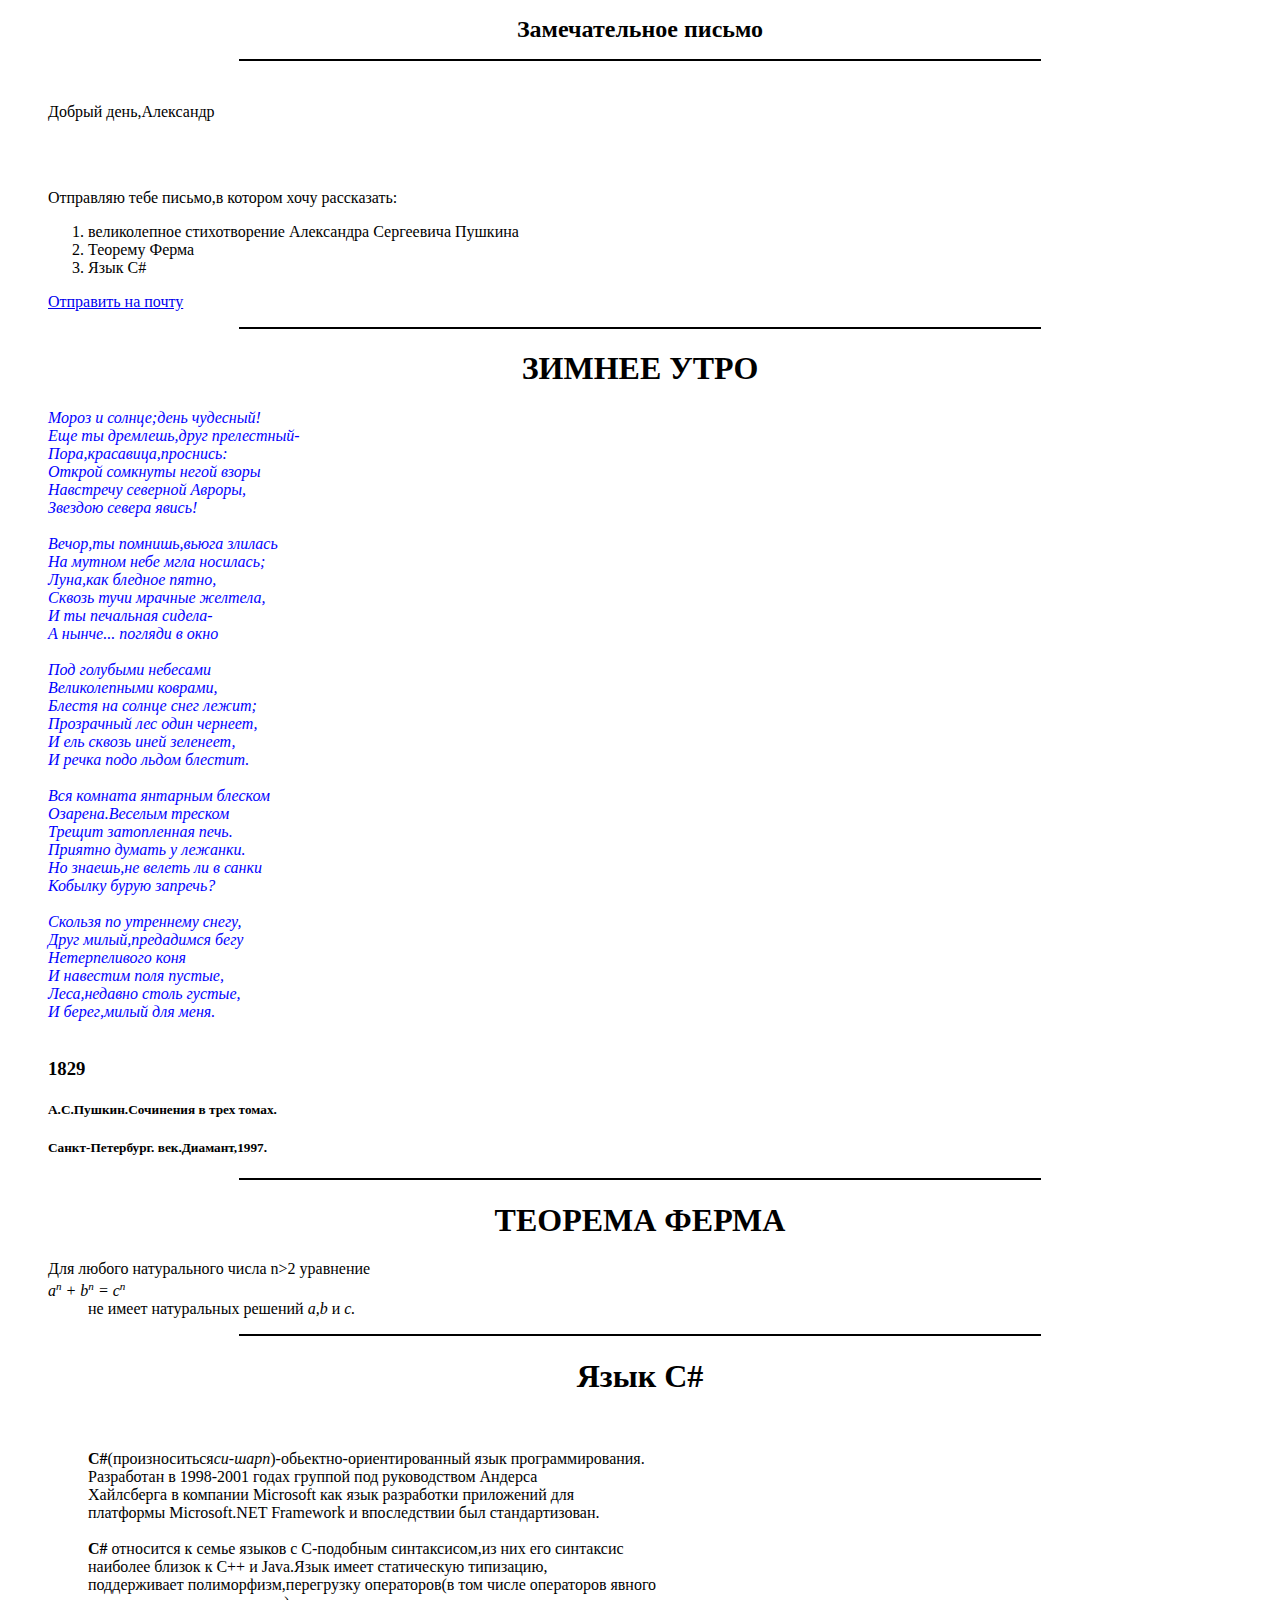
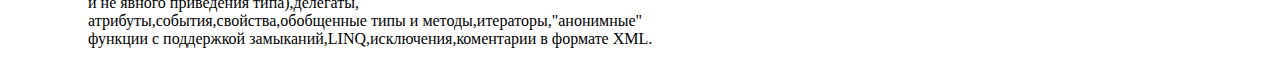
<file: Desktop/task1/index.html>
﻿<!DOCTYPE html>
<html>
<head></head>
<body>
<p align="center"> <font  size="5" face="Colibri"><b>Замечательное письмо</font></b></p>
 <hr align="center" width="800" color="0000" size="2"  />		
 <br>
<p><blockquote> Добрый день,Александр</blockquote></p><br><br>
<p><blockquote>Отправляю тебе письмо,в котором хочу рассказать:
<ol>
	<li>великолепное стихотворение Александра Сергеевича Пушкина</li>
	<li>Теорему Ферма</li>
	<li>Язык С#</li>
</ol>
</blockquote></p>
<p><blockquote><a href="#">Отправить на почту</a></blockquote></p>
<hr align="center" width="800" color="0000" size="2"  />
<h1 align="center">ЗИМНЕЕ УТРО</h1>
<p ><blockquote><font family="colibri" color="blue"><i>
	Мороз и солнце;день чудесный!<br>
	Еще ты дремлешь,друг прелестный-<br>
	Пора,красавица,проснись:<br>
	Открой сомкнуты негой взоры<br>
	Навстречу северной Авроры,<br>
	Звездою севера явись!<br>
	<br>
	Вечор,ты помнишь,вьюга злилась<br>
	На мутном небе мгла носилась;<br>
	Луна,как бледное пятно,<br>
	Сквозь тучи мрачные желтела,<br>
	И ты печальная сидела-<br>
	А нынче... погляди в окно<br>
	<br>
	Под голубыми небесами<br>
	Великолепными коврами,<br>
	Блестя на солнце снег лежит;<br>
	Прозрачный лес один чернеет,<br>
	И ель сквозь иней зеленеет,<br>
	И речка подо льдом блестит.<br>
	<br>
	Вся комната янтарным блеском<br>
	Озарена.Веселым треском<br>
	Трещит затопленная печь.<br>
	Приятно думать у лежанки.<br>
	Но знаешь,не велеть ли в санки<br>
	Кобылку бурую запречь?<br>
	<br>
	Скользя по утреннему снегу,<br>
	Друг милый,предадимся бегу<br>
	Нетерпеливого коня<br>
	И навестим поля пустые,<br>
	Леса,недавно столь густые,<br>
	И берег,милый для меня.<br>
	<br>
	</i></font>
</blockquote></p>
<h3><blockquote>1829</blockquote></h3>
<h5><blockquote>А.С.Пушкин.Сочинения в трех томах.</blockquote></h5>
<h5><blockquote>Caнкт-Петербург. век.Диамант,1997.</blockquote></h5>
 <hr align="center" width="800" color="0000" size="2"  />
 <h1 align="center">ТЕОРЕМА ФЕРМА</h1>
   <p><blockquote>Для любого натурального числа n>2 уравнение<br>
       <span style="paddin-left 100px"><i>a<sup><small>n</small></sup> + b<sup><small>n</small></sup> = c<sup><small>n</small></sup></i></span>
       <dd> не имеет натуральных решений <i>a,b</i> и <i>с.</i></dd>
    </p>
   <hr align="center" width="800" color="0000" size="2"  />
<h1 align="center">Язык С#</h1>
<br>
<p><blockquote>
	<b>C#</b>(произноситься<i>си-шарп</i>)-обьектно-ориентированный язык программирования.<br>
	Разработан в 1998-2001 годах группой под руководством Андерса<br> Хайлсберга в компании Microsoft как язык разработки приложений для<br>
	платформы Microsoft.NET Framework и впоследствии был стандартизован.<br><br>
	<b>C#</b> относится к семье языков с С-подобным синтаксисом,из них его синтаксис<br>
	наиболее близок к С++ и Java.Язык имеет статическую типизацию,<br>
	поддерживает полиморфизм,перегрузку операторов(в том числе операторов явного<br>
	и не явного приведения типа),делегаты,<br>
	атрибуты,события,свойства,обобщенные типы и методы,итераторы,"анонимные"<br>
	функции с поддержкой замыканий,LINQ,исключения,коментарии в формате XML.
</blockquote></p>
</body>
</html>
</file>
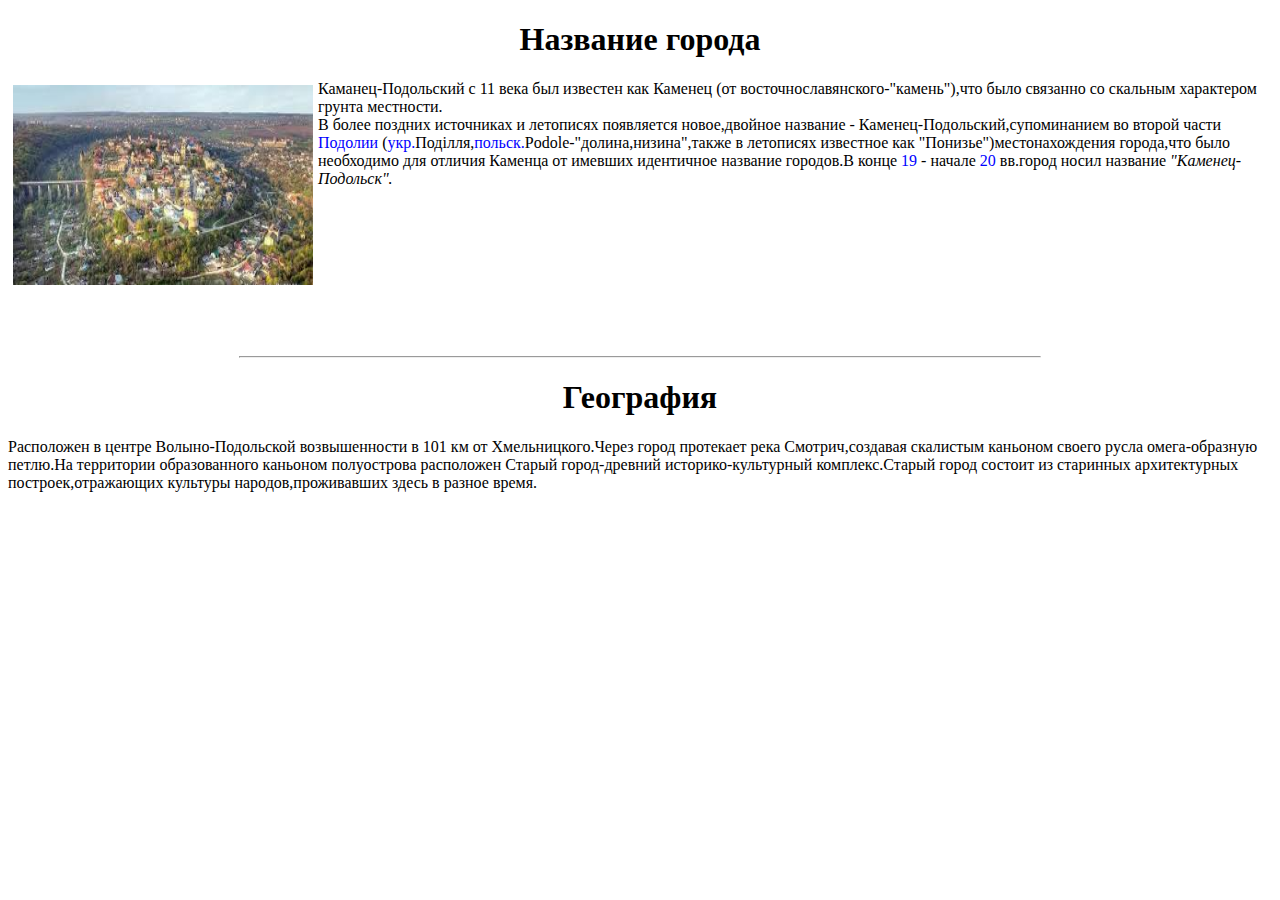
<file: Desktop/task2/index.html>
﻿<!DOCTYPE html>
<html>
<head>

	<title>Работа с изображениями</title>
</head>
<body>
<h1 align="center">Название города</h1>
<p><img src="img/images.jpg" alt="Каменец-Подольский(фотография крепости)" height="200" width="300" align="left"  hspace="5" vspace="5">Каманец-Подольский с 11 века был известен как Каменец (от восточнославянского-"камень"),что было связанно со скальным характером грунта местности.<br> 
В более поздних источниках и летописях появляется новое,двойное название - Каменец-Подольский,супоминанием во второй части <font family="colibri" color="blue">Подолии </font>(<font family="colibri" color="blue">укр.</font>Подiлля,<font family="colibri" color="blue">польск.</font>Podole-"долина,низина",также в летописях известное как "Понизье")местонахождения города,что было необходимо для отличия Каменца от имевших идентичное название городов.В конце <font family="colibri" color="blue">19</font> - начале <font family="colibri" color="blue">20</font> вв.город носил название <i>"Каменец-Подольск".</i></p><br><br><br><br><br><br><br><br>
<hr align="center" width="800">
<h1 align="	center">География</h1>
  <p>Расположен в центре Волыно-Подольской возвышенности в 101 км от Хмельницкого.Через город протекает река Смотрич,создавая скалистым каньоном своего русла омега-образную петлю.На территории образованного каньоном полуострова расположен Старый город-древний историко-культурный комплекс.Старый город состоит из старинных архитектурных построек,отражающих культуры народов,проживавших здесь в разное время.</p>
</body>
</html>
</file>
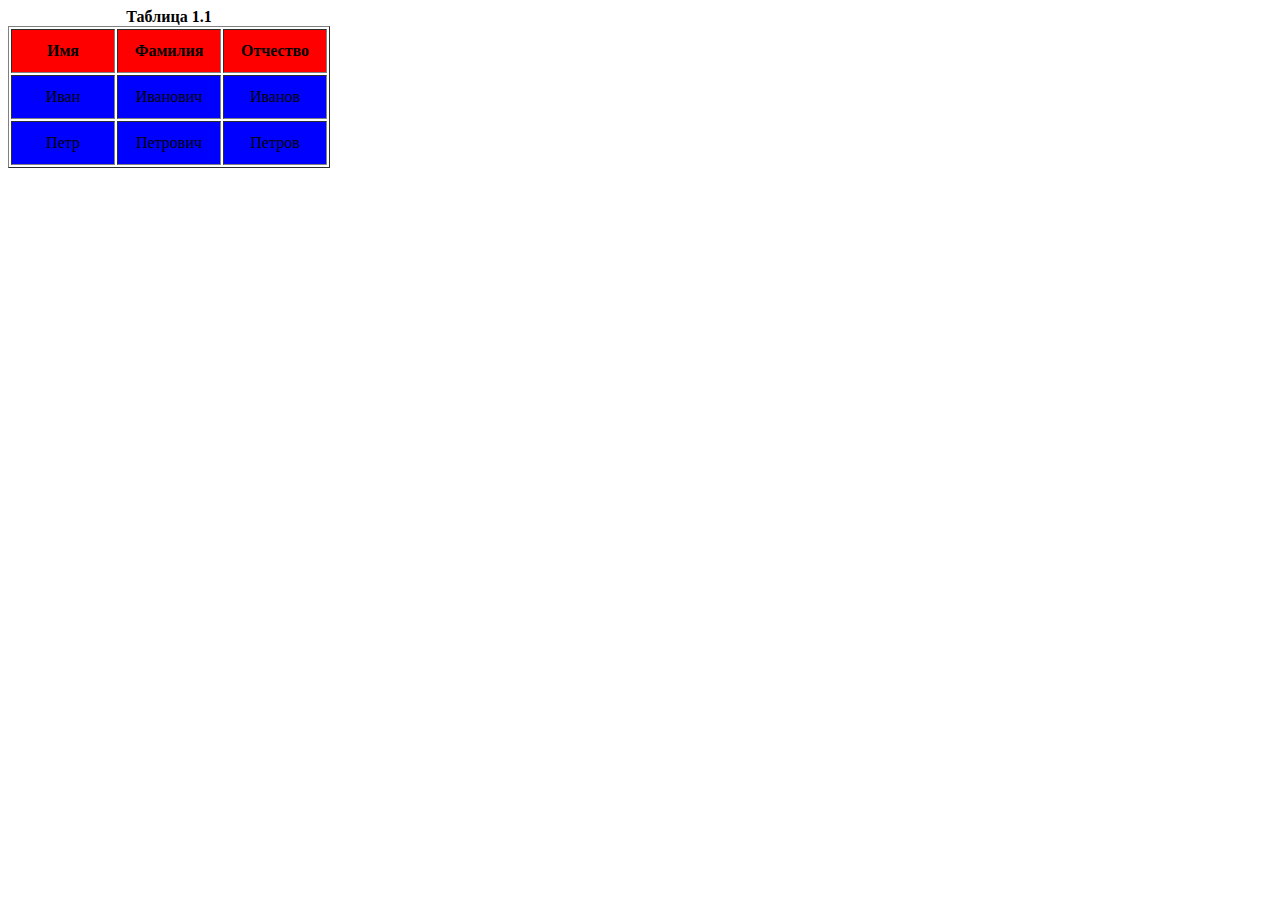
<file: Desktop/task3.1/index.html>
﻿<!DOCTYPE html>
<html>
<head>
	<title>Таблицы</title>
</head>
<body>
<table border="1">
	<caption><b>Таблица 1.1</b></caption>
	<tr bgcolor="red">
	  <th  width="100" height="40">Имя</th>
	  <th  width="100">Фамилия</th>
	  <th  width="100">Отчество</th>
	</tr>
	<tr bgcolor="blue">
	  <td  height="40" align="center">Иван</td>
	  <td  height="40" align="center">Иванович</td>
	  <td  height="40" align="center">Иванов</td>
	</tr>
	<tr  height="40" bgcolor="blue">
	  <td  height="40" align="center">Петр</td>
	  <td  height="40" align="center">Петрович</td>
	  <td  height="40" align="center">Петров</td>
	</tr>
</table>
</body>
</html>
</file>
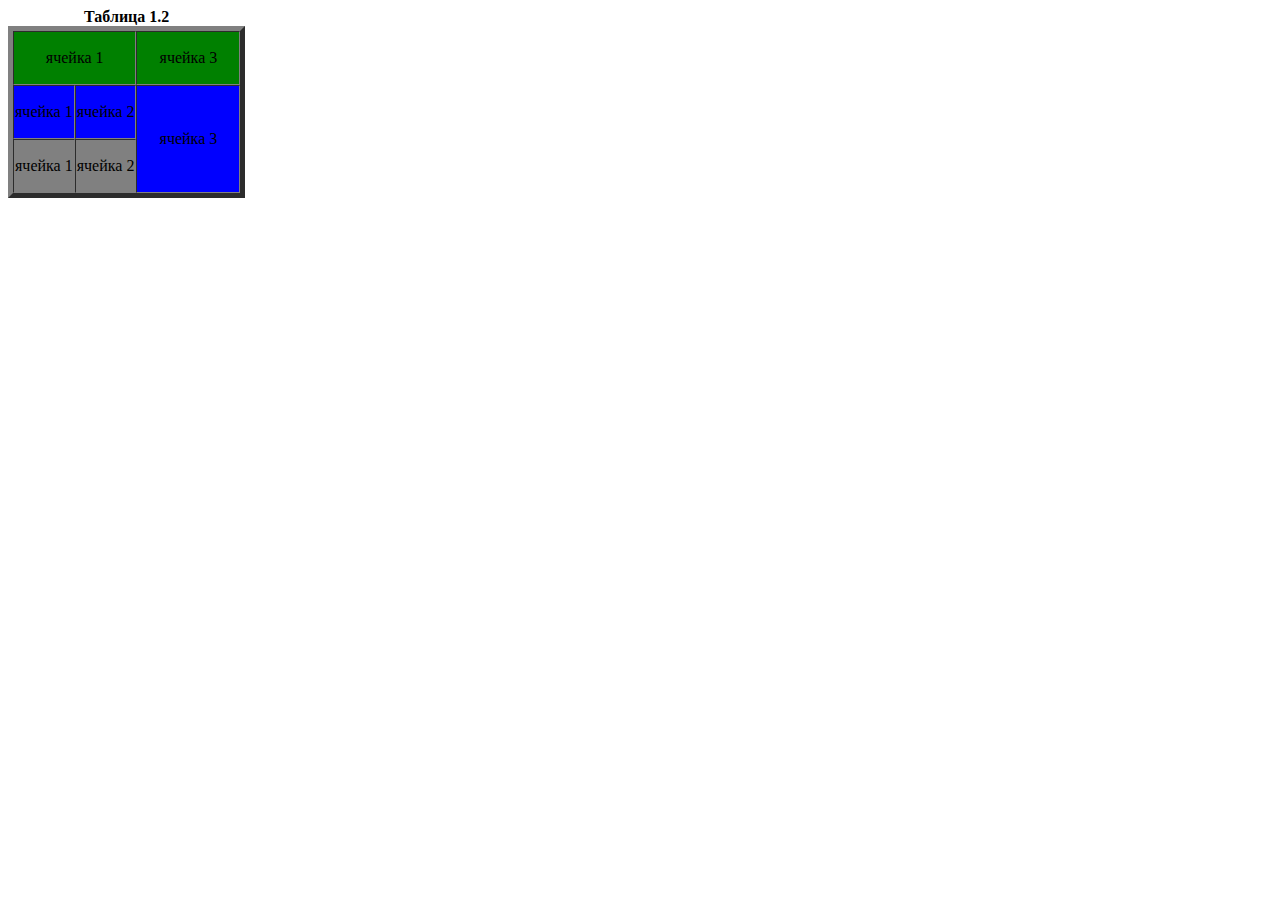
<file: Desktop/task3.2/index.html>
﻿<!DOCTYPE html>
<html>
<head>
	<title>Обьеденение ячеек</title>
</head>
<body>
<table  border="5" cellspacing="0">
	<caption><b>Таблица 1.2</b></caption>
		<tr  align="center" bgcolor="green">
			<td width="100" height="50" colspan="2">ячейка 1</td>
			
			<td width="100">ячейка 3</td>
		</tr>
		<tr  align="center" bgcolor="blue">
			<td height="50">ячейка 1</td>
			<td height="50">ячейка 2</td>
			<td height="50" rowspan="2">ячейка 3</td>
		</tr>
		<tr  align="center" bgcolor="grey">
			<td height="50">ячейка 1</td>
			<td height="50">ячейка 2</td>
			
		</tr>
</table>
</body>
</html>
</file>
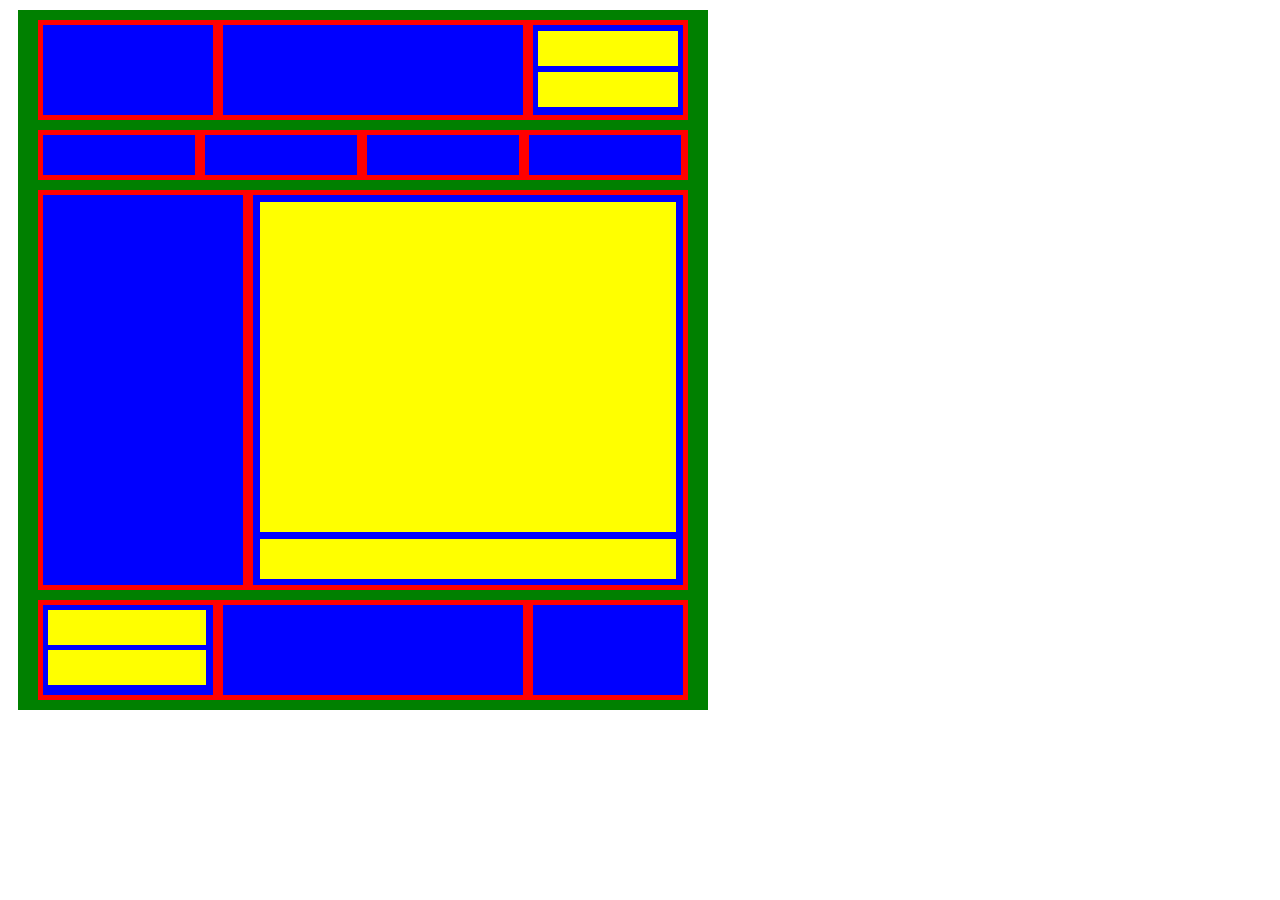
<file: Desktop/task4.1/index.html>
﻿<!DOCTYPE html>
<html>
<head>
<link rel="stylesheet" type="text/css" href="tab_style.css">
	<title></title>
</head>
<body>
<div class="green">
	<div class="red1">
	    <div class="blue1"></div>	
	    <div class="blue2"></div>
	    <div class="blue3">
	    	<div class="yellow1"></div>
	    	<div class="yellow2"></div>
	    </div>
	</div>	

	<div class="red2">
		<div class="blue4"></div>
		<div class="blue4"></div>
		<div class="blue4"></div>
		<div class="blue4"></div>
	</div>
	<div class="red3">
		<div class="blue5"></div>
		<div class="blue6">
			<div class="yellow3"></div>
	    	<div class="yellow4"></div>
		</div>
	</div>
	<div class="red4">
		<div class="blue1">
			<div class="yellow5"></div>
	    	<div class="yellow6"></div>
		</div>
		<div class="blue2"></div>
		<div class="blue3"></div>
	</div>

</div>
</body>
</html>
</file>
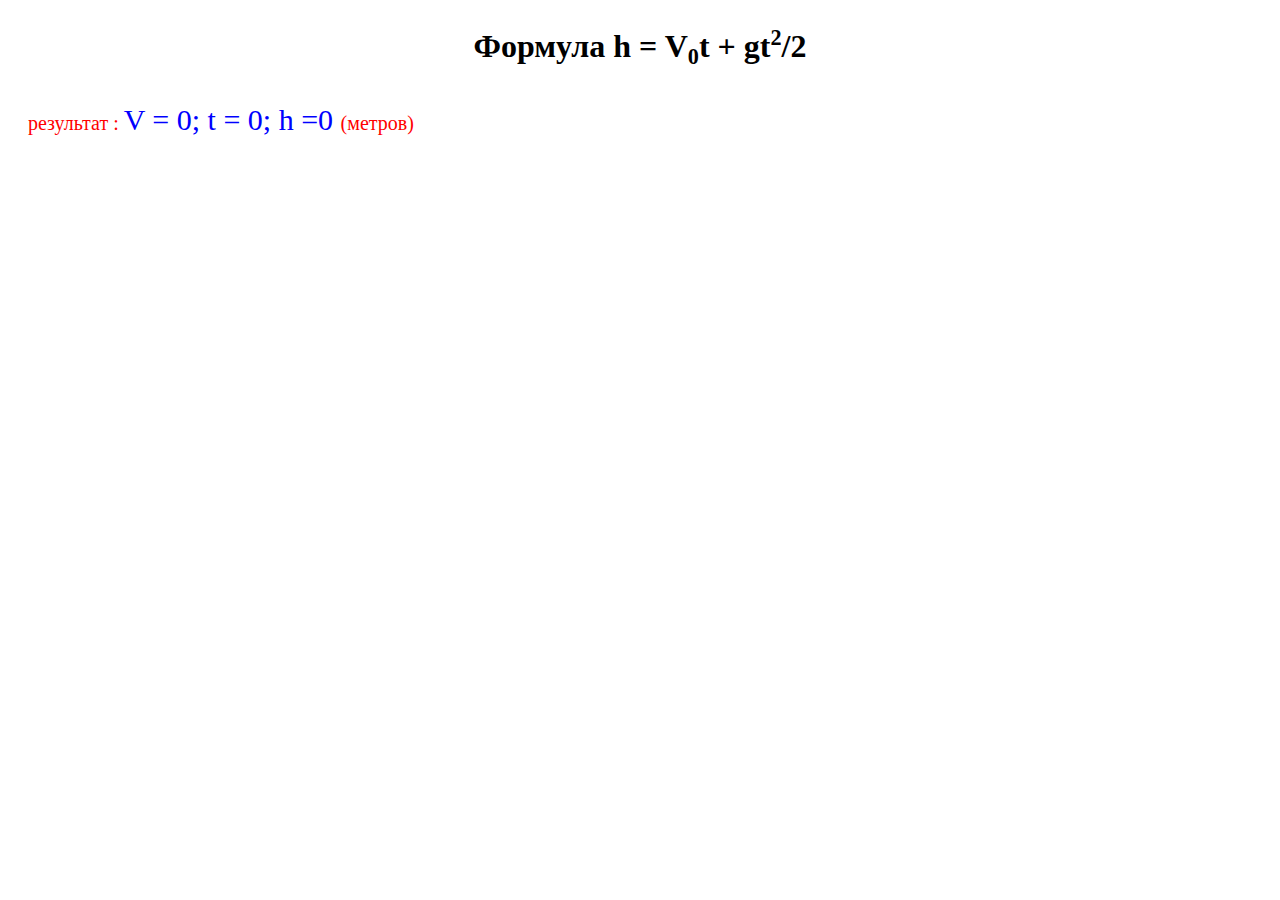
<file: Desktop/task_Js1/index.html>
﻿<!DOCTYPE html>
<html>
<head>
	<title>Формула</title>
	<style type="text/css">
		p {color: red;float: left;margin-top: 10px;margin-right: 10px;font-size: 20px;}
	    span {color: blue;font-size: 150%;"}
	</style>
</head>
<body>
<h1 align="center">Формула h = V<sub><small>0</small></sub>t + gt<sup><small>2</small></sup>/2</h1>
<div style="margin: 20px;">
<p>результат :
<span>
<script type="text/javascript">
	var h;
	var V;
	var t;
	var g = 9.8;
	V = +prompt ("Начальная скорость тела :  (м/c)", ' ');
	document.write ("V = " + V + ";  ")
	alert(V);
	t = +prompt ("Время движения тела :   (секунд)", ' ')
	document.write("t = " + t + ";        ")
	alert(t);
	h = V*t + g*t*t/2;
	document.write(" h =" + h);
</script>
</span> (метров) </p><br/>
</div>
</body> 
</html>
</file>
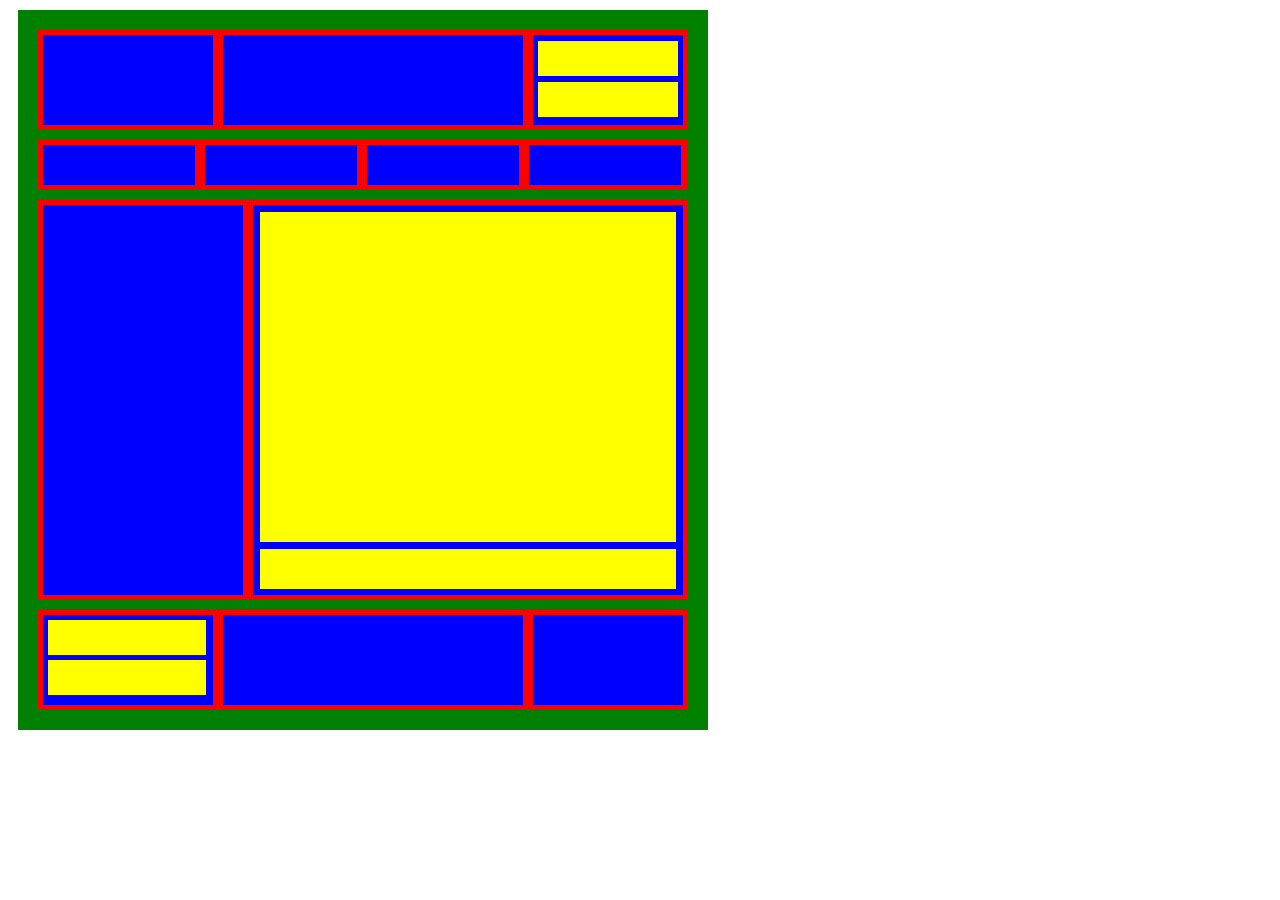
<file: Desktop/taskDiv/index.html>
﻿<!DOCTYPE html>
<html>
<head>
	<title>тег div</title>
</head>
<body>

<div style="background-color: Green; width: 670px; margin: 10px;padding: 10px;">
	<div style="background-color: red; width: 650px;height: 100px; margin: 10px;">
		<div style="background-color: blue;height: 90px;width:170px;float: left;margin: 5px" >
		</div>

	    <div style="background-color: blue;height: 90px;width: 300px;float: left;margin: 5px;">
		</div>

		<div style="background-color: blue;height: 90px;width: 150px;float: left;margin: 5px;">

			<div style="background-color: Yellow;height: 35px;width: 140px;margin: 6px 5px;">
		    </div>

		    <div style="background-color: Yellow;height: 35px;width: 140px;clear: both;margin: 6px 5px;">
		    </div>
		  </div>

	</div>

	<div style="background-color: red; width: 650px; height: 50px; margin: 0px 10px;">
       <div style="background-color: blue;height: 40px;width: 152px; float: left; margin: 5px;">
	   </div>

	   <div style="background-color: blue;height: 40px;width: 152px; float: left;margin: 5px;">
		</div>

		<div style="background-color: blue;height: 40px;width: 152px; float: left;margin: 5px;">
		</div>

		<div style="background-color: blue;height: 40px;width: 152px; float: left;margin: 5px;">
		</div>
	</div>

	<div style="background-color: red; width: 650px; height: 400px;margin: 10px;">
		<div style="background-color: blue;height: 390px;width: 200px;float: left;margin: 5px;">
		</div>

		<div style="background-color: blue;height: 390px;width: 430px;float: left;margin: 5px;">
		 
           <div style="background-color: Yellow; height: 330px;margin: 7px;">
           </div>
		   <div style="background-color: Yellow; height: 40px;clear: both; margin: 7px;">
		   </div>

		</div>

	</div>


	<div style="background-color: red; width: 650px; height: 100px;margin: 10px;">
		<div  style="background-color: blue;height: 90px;width:170px;float: left;margin: 5px;">

		   <div  style="background-color: Yellow;height: 35px;width: 158px;margin: 5px;">
		   </div>

		   <div style="background-color: Yellow;height: 35px;width: 158px;clear: both;margin:5px;">
		   </div>

		</div>

		<div  style="background-color: blue;height: 90px;width:300px;float: left;margin: 5px"> 
		</div>

		<div  style="background-color: blue;height: 90px;width:150px;float: left;margin: 5px;">
		</div>
	</div>
</div>
</body>
</html>
</file>
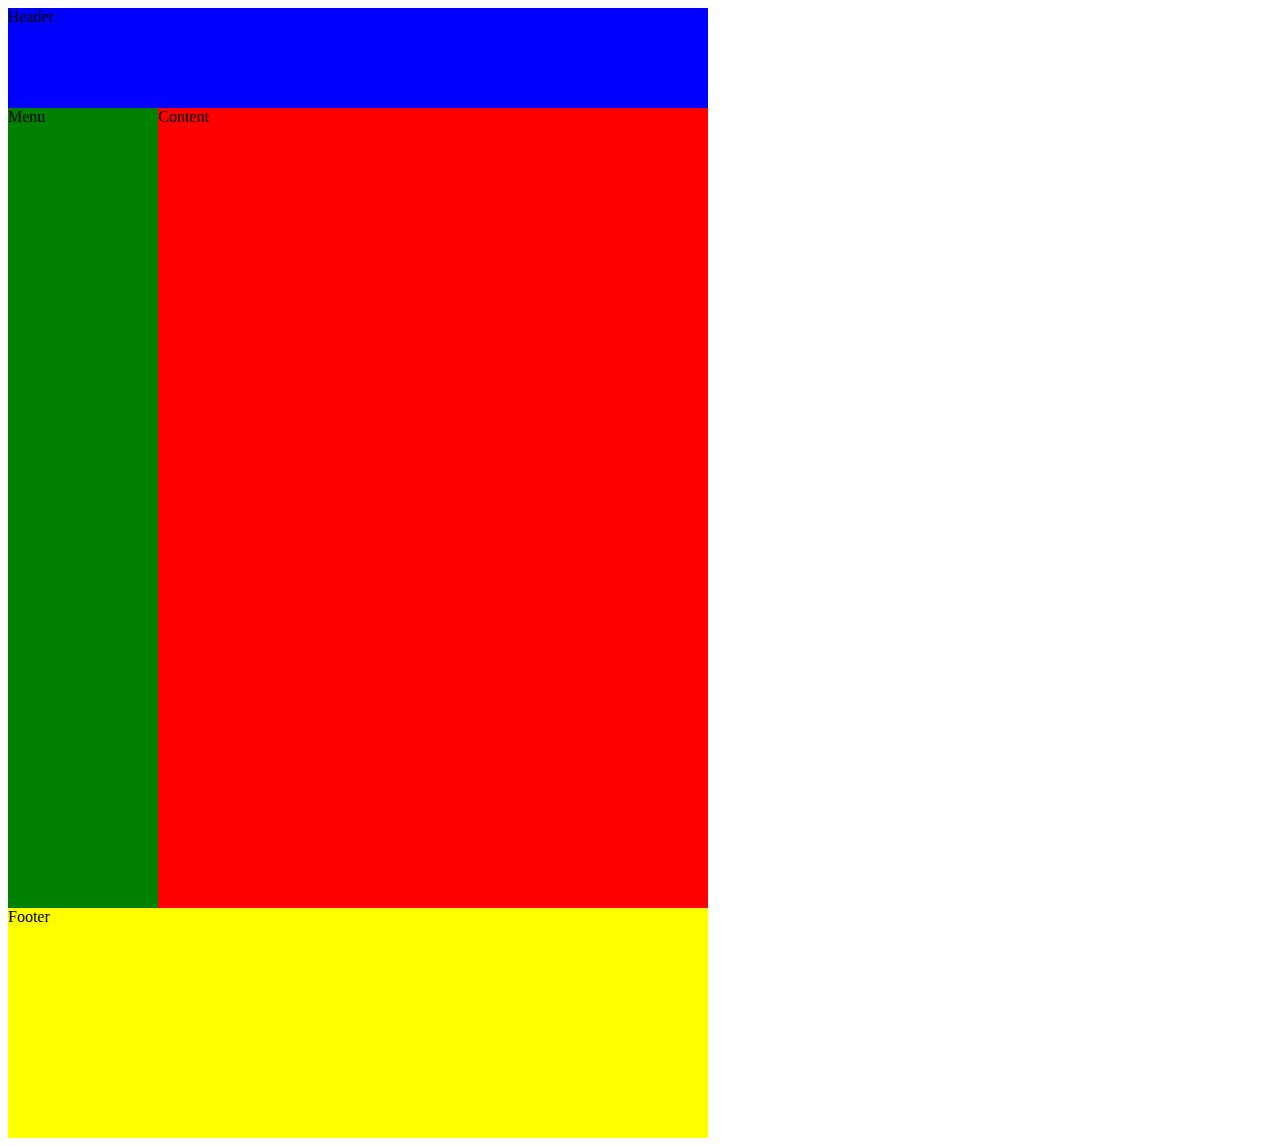
<file: Desktop/taskDivadd/index.html>
﻿<!DOCTYPE html>
<html>
<head>
	<title></title>
</head>
<body>
<div style="width: 700px; height: 1130px; background-color: pink;">

  <div style="width: 700px; height: 100px; background-color: blue;">
  	Header
  </div >
    
  <div style="width: 150px; height: 800px; background-color: green;float: left;">
  	Menu
  </div>
  <div style="width: 550; height: 800px; background-color: red;">
    Content
  </div>

  <div style="width: auto; height: 230px; background-color: yellow;">
    Footer
  </div>
</div>  
</body>
</html>
</file>
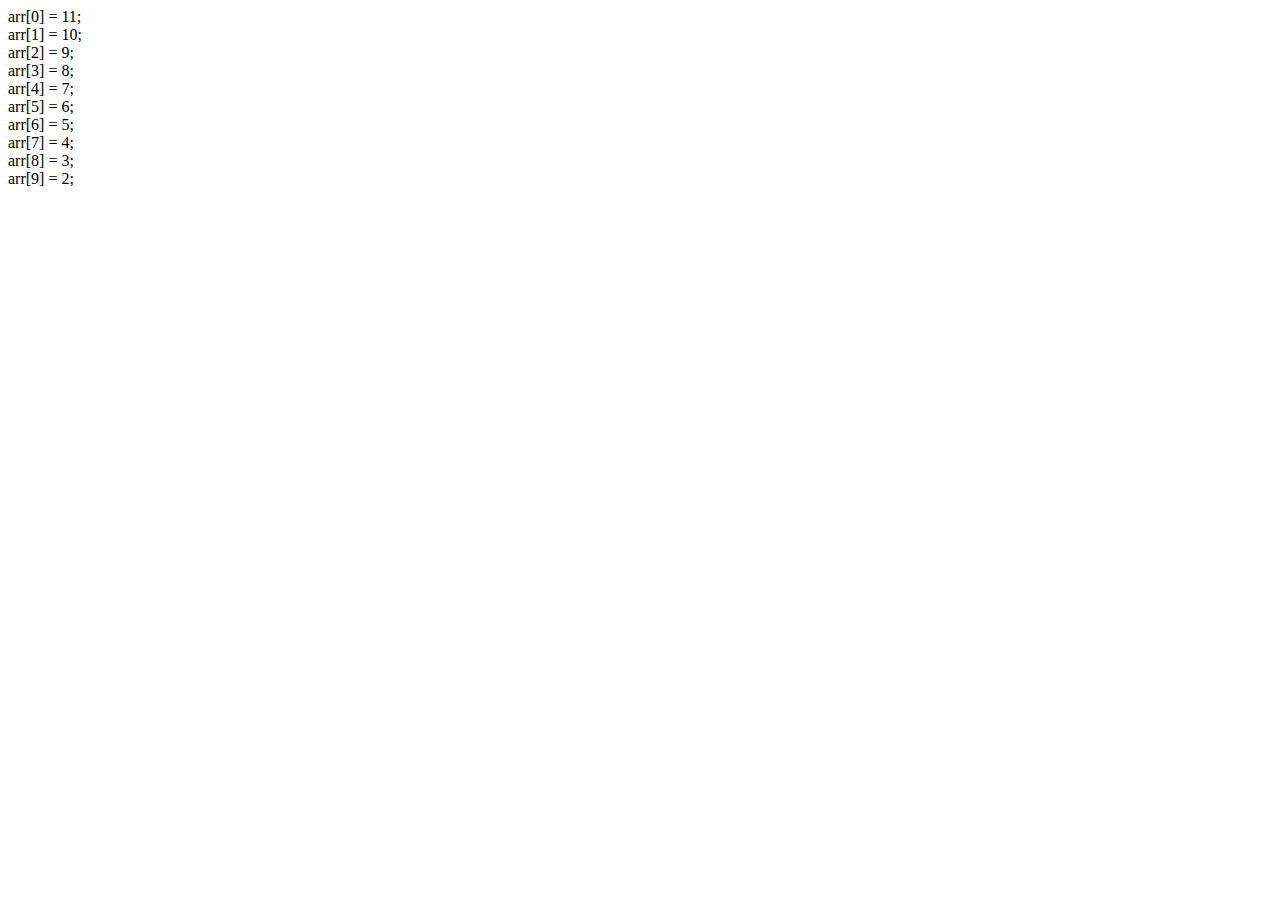
<file: Desktop/taskjs/array1/index.html>
﻿<!DOCTYPE html>
<html>
<head>
	<title></title>
</head>
<body>
<script type="text/javascript">
	var i, j, c;
	var arr = [1,2,3,4,5,6,7,8,9,10,11];
	for(i = 0, j = 10; i <= j; i++, j--)
	{
		c = arr[i]; arr[i] = arr[j]; arr[j] = c;
	}

	for(i = 0; i < 10; i++)
	{
		document.write( "arr[" + i + "] = "  + arr[i] + ";");
		document.write("<br>");
	}
</script>
</body>
</html>
</file>
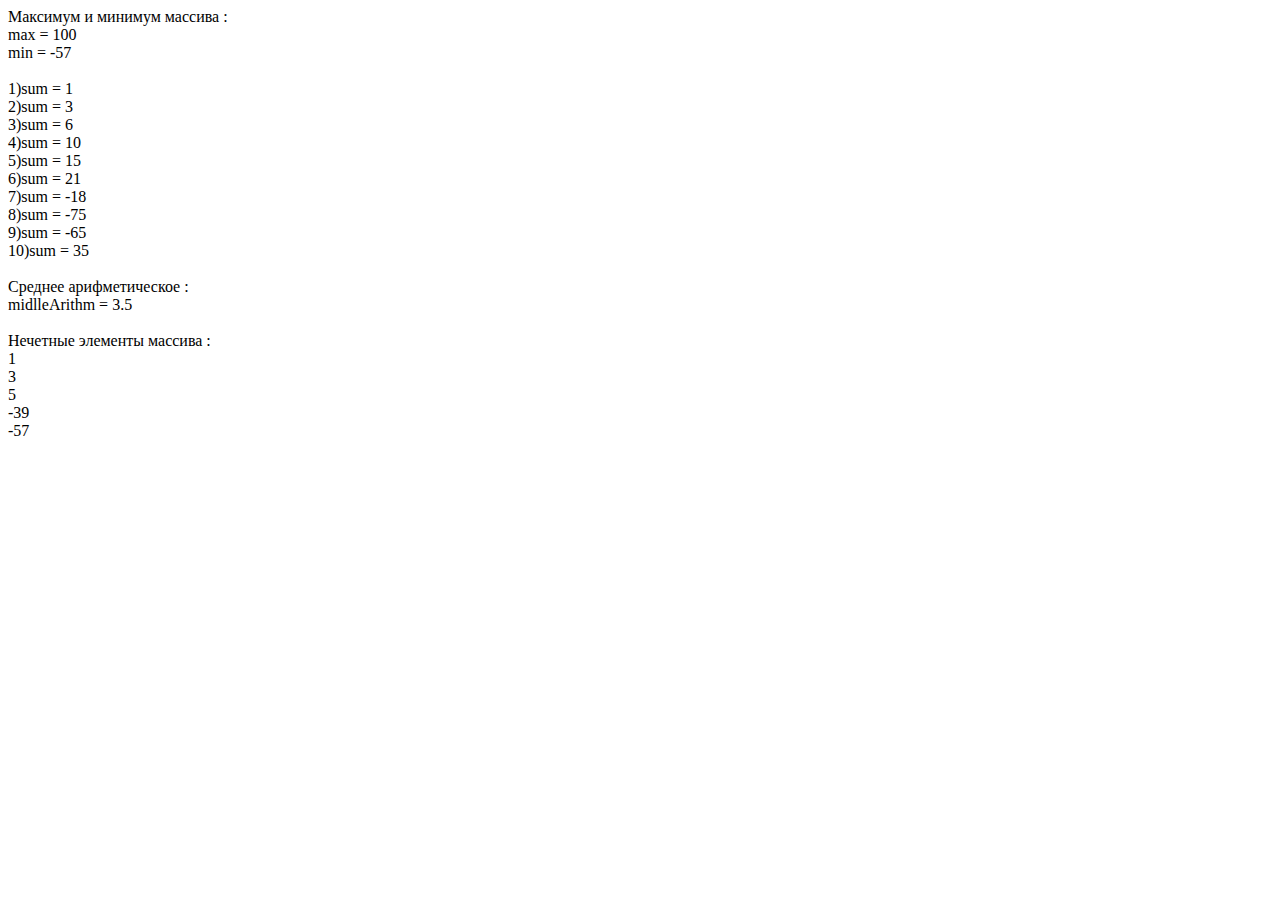
<file: Desktop/taskjs/array2/index.html>
﻿<!DOCTYPE html>
<html>
<head>
	<title></title>
</head>
<body>
<script type="text/javascript">
	var N = 10;						         
	var max, min, i, midlleArithm, sum = 0;                           
    var arr = Array(N);
	arr = [1,2,3,4,5,6,-39,-57,10, 100,11];

	for(max = min = arr[0], i = 1; i < N; i++){
        (arr[i] > max) ? max = arr[i] : min = arr[i];
	}
	 document.write("Максимум и минимум массива :");
	 document.write("<br>" + "max = " + max + "<br>");
	 document.write("min = " + min + "<br><br>");

	 for(i = 0; i < N; i++){
	 	sum = sum + arr[i];
	 	var k = i+1;
	 	document.write(k + ")" + "sum = " + sum + "<br>");
	 }

	    document.write("<br>" + "Среднее арифметическое : ") 
	    document.write("<br>");  
	 	midlleArithm = sum / N;
	 	document.write("midlleArithm = " + midlleArithm + "<br>");

        document.write( "<br>" + "Нечетные элементы массива :" + "<br>");
	 	for(i = 0; i < N; i++){
	 		if((arr[i] % 2) != 0) 
	 		    document.write(arr[i] + "<br>"); 
	 	}

</script>
</body>
</html>
</file>
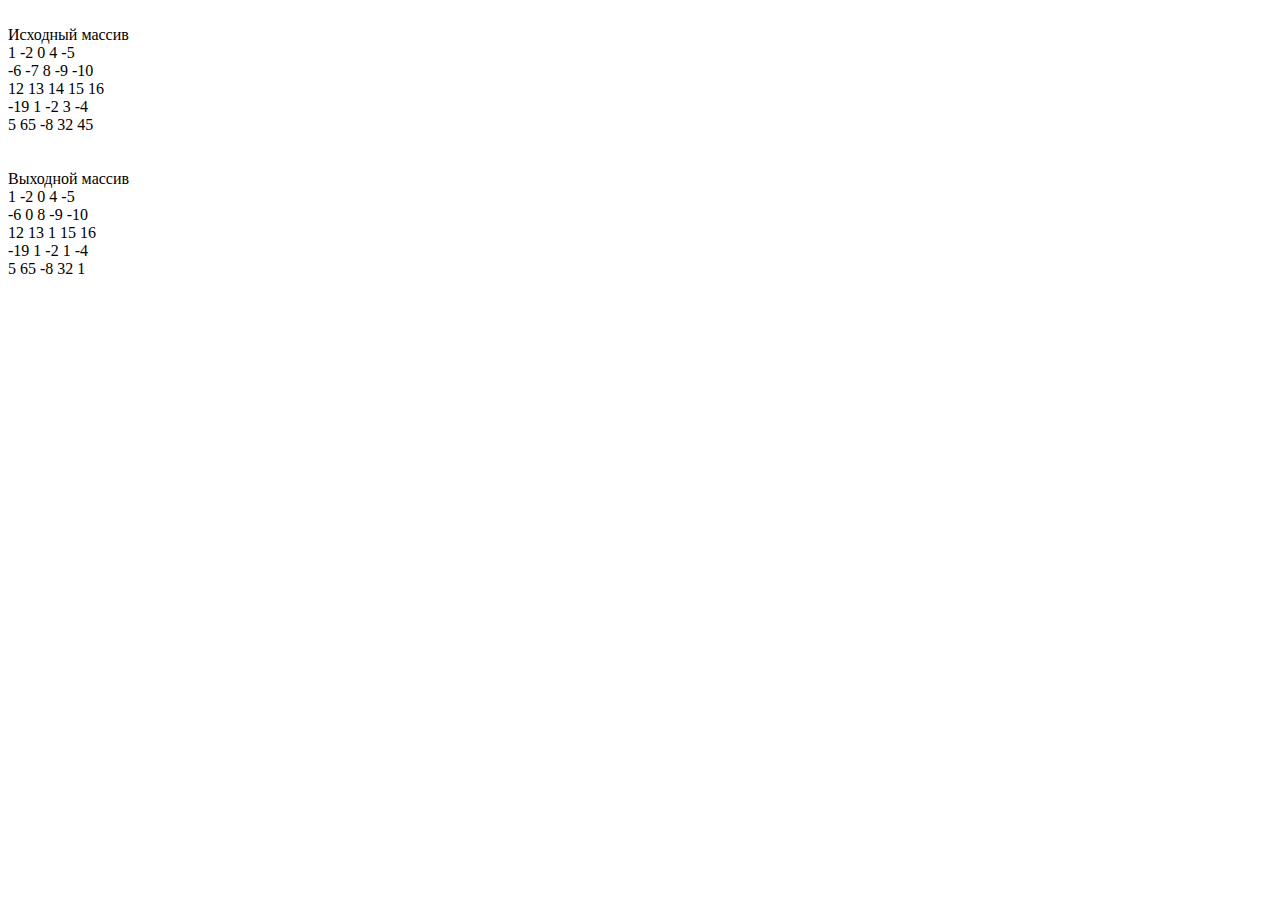
<file: Desktop/taskjs/array3/index.html>
﻿<!DOCTYPE html>
<html>
<head>
	<title> Преобразование главной диагонали </title>
</head>
<body>
<script type="text/javascript">
    var i, j;
	var arr = new Array(5);
        arr[0] = new Array(1, -2, 0, 4, -5, 6); 
        arr[1] = new Array(-6, -7, 8, -9, -10, 1);
        arr[2] = new Array(12, 13, 14, 15, 16, 17); 
        arr[3] = new Array(-19, 1, -2, 3, -4, 5); 
        arr[4] = new Array(5, 65, -8, 32, 45, 23); 
        arr[5] = new Array(599, -213, 54, -76, 9, -2);

        document.write("<br>" + "Исходный массив" + "<br>" );
        for(i =0; i < 5; i++){
        	for(j = 0; j < 5; j++){
        		document.write(arr[i][j] + "    ");
        	}
        	document.write("<br>");
        
        }

        document.write("<br>"+ "<br>");

        for(i = 0, j = 0; i < 5; i++, j++){
        	(arr[i][j] < 0) ? arr[i][j] = 0 : arr[i][j] = 1;
        }
        	document.write("Выходной массив " + "<br>");

        for(i = 0; i < 5; i++){
        	for(j = 0; j < 5; j++){
        		document.write(arr[i][j] + " ")
	
        	}
        	document.write("<br>");
        }


</script>
</body>
</html>
</file>
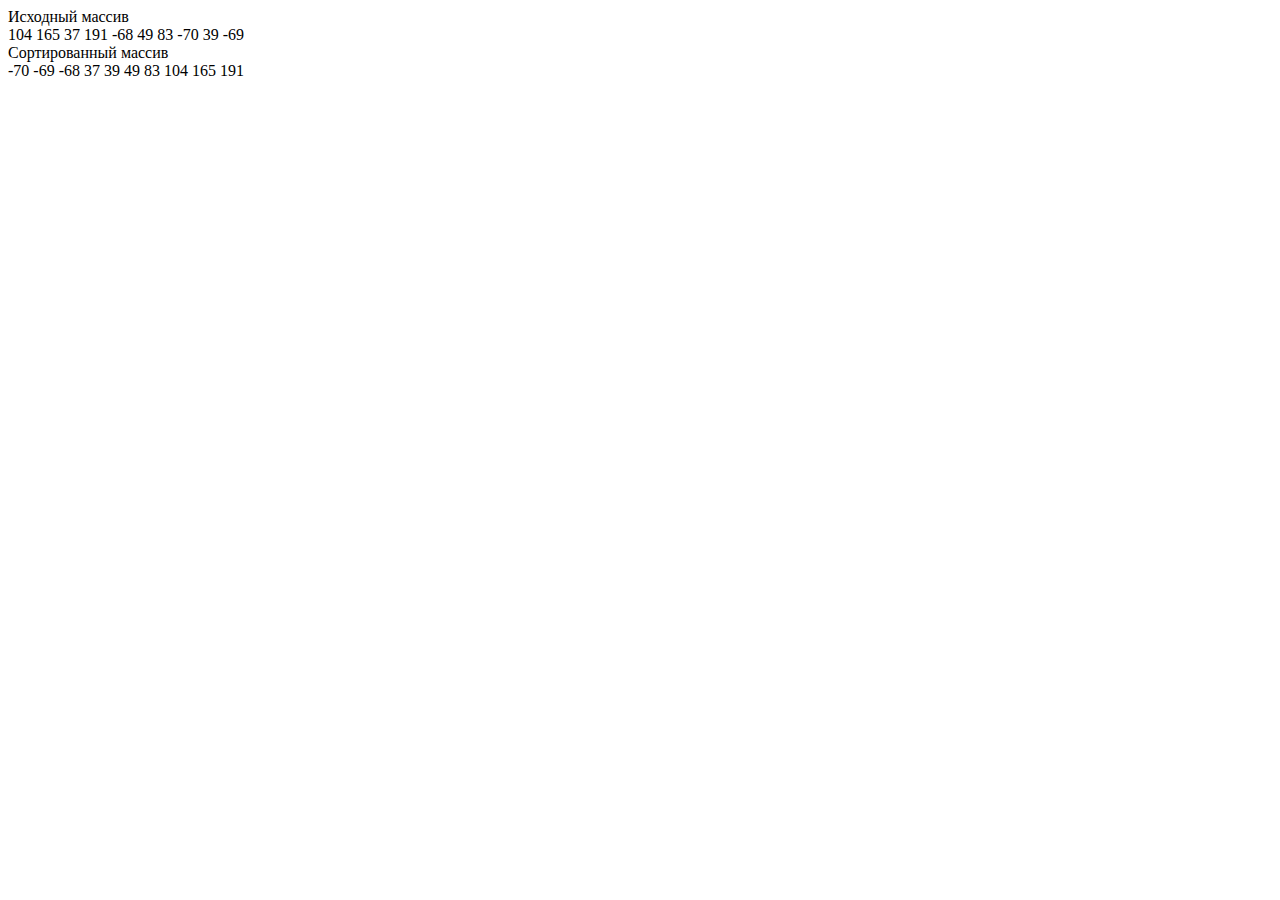
<file: Desktop/taskjs/сортировка массива/index.html>
﻿<!DOCTYPE html>
<html>
<head>
	<title> Сортировка массива </title>
</head>
<body>
 <script type="text/javascript">
 	var i, j, N = 10, c;
 	var arr = new Array(N);
 	document.write("Исходный массив" + "<br>");
 	for(i = 0; i < arr.length; i++){
 		arr[i] = Math.floor(Math.random( ) * (-200+ 600 + 1))-200;
 	}

 	for(i = 0; i < arr.length; i++){
 		document.write(arr[i] + " ");
 	}
document.write("<br>" + "Сортированный массив"+ "<br>");

    for(i = 0; i < arr.length -1; i++){
    	for(j = i + 1; j < arr.length; j++){
           if(arr[i] > arr[j]){
           	 c =arr[i];
           	arr[i] = arr[j];
           	arr[j] =c;

           }
    	}
    }

    for(i = 0; i < arr.length; i++)
    	document.write(arr[i] + " ");
    document.write("<br>");



 	
 </script>
</body>
</html>
</file>
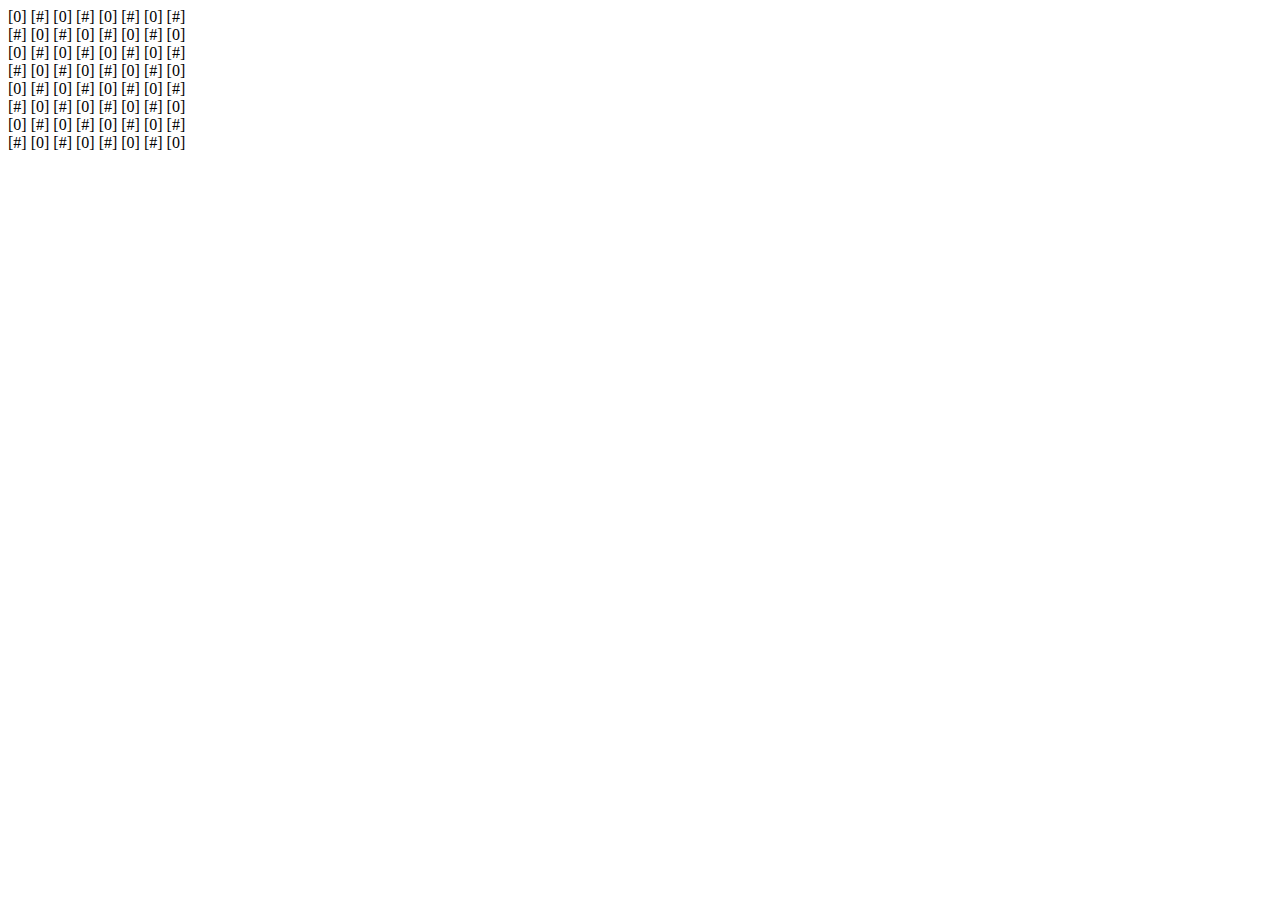
<file: Desktop/taskjs/шахматная доска/index.html>
<!DOCTYPE html>
<html>
<head>
	<title></title>
</head>
<body>
<script type="text/javascript">
		var N = 8;
		var i;
		var j;
		var k;
        var arr = new Array(N);

		for(i = 0; i < arr.length; i++)
			arr[i] = new Array(N);

		for(i = 0; i < arr.length; i++){
			for(j = 0; j < arr[i].length; j++){
                k = i + j + 2;
                if(k % 2 == 0)
                	arr[i][j] = "[0]";

		            else arr[i][j] = "[#]";
			}
		}

		for(i = 0; i < arr.length; i++){
			for(j = 0; j < arr[i].length; j++){
				document.write(arr[i][j] + " ");
			}
			document.write("<br>");
   		}


</script>
</body>
</html>
</file>
<file: Desktop/task4.1/tab_style.css>
﻿.green{
	padding: 10px;
	margin: 10px;
	width: 670px;
	background-color: Green;
}

.red1{
    background-color: Red;
    width: 650px;
    height: 100px;
    margin: 0px auto 10px;
}
.red2{
	background-color: Red;
	margin: auto;
	width: 650px;
	height: 50px;
}
.red3{
	background-color: Red;
	width: 650px;
	height: 400px;
	margin: 10px auto;
}
.red4{
	background-color: Red;
	width: 650px;
	height: 100px;
	margin: auto 10px;
}
.blue1{
	background-color: Blue;
	width: 170px;
	height: 90px;
	float: left;
	margin:5px;
}
.blue2{
	background-color: Blue;
	width: 300px; 
	height:90px;
	float: left;
	margin:5px;
}
.blue3{
	background-color: Blue;
	width:150px; 
	height:90px;
	float: left; 
	margin:5px;
}
.blue4{
	background-color: Blue;
	width: 152px;
	height:40px;
	float: left;
	margin:5px; 
}
.blue5{
	background-color: Blue;
	width: 200px;
	height:390px;
	float: left;
	margin:5px;
}
.blue6{
	background-color: Blue;
	width: 430px;
	height: 390px;
	float: left;
	margin:5px;
}
.blue8{
	background-color: Blue;
	width: 300px;
	height: 90px;
	float: left;
	margin:5px;
}
.blue9{
	background-color: Blue;
	width: 150px;
	height: 90px;
	float: left;
	margin:5px;
}
.yellow1{
    background-color: Yellow;
    width: 140px;
    height: 35px;
    margin: 6px 5px;
}
.yellow2{
    background-color: Yellow;
    width: 140px;
    height: 35px;
    clear: both;
    margin: 6px 5px;
}
.yellow3{
    background-color: Yellow;
    height: 330px;
    margin: 7px;
}
.yellow4{
    background-color: Yellow;
    clear: both;
    height: 40px;
    margin: 7px;
}
.yellow5{
    background-color: Yellow;
    width: 158px;
    height: 35px;
    margin: 5px;
}
.yellow6{
    background-color: Yellow;
    width: 158px;
    height: 35px;
    clear: both;
    margin: 5px;
}
</file>
